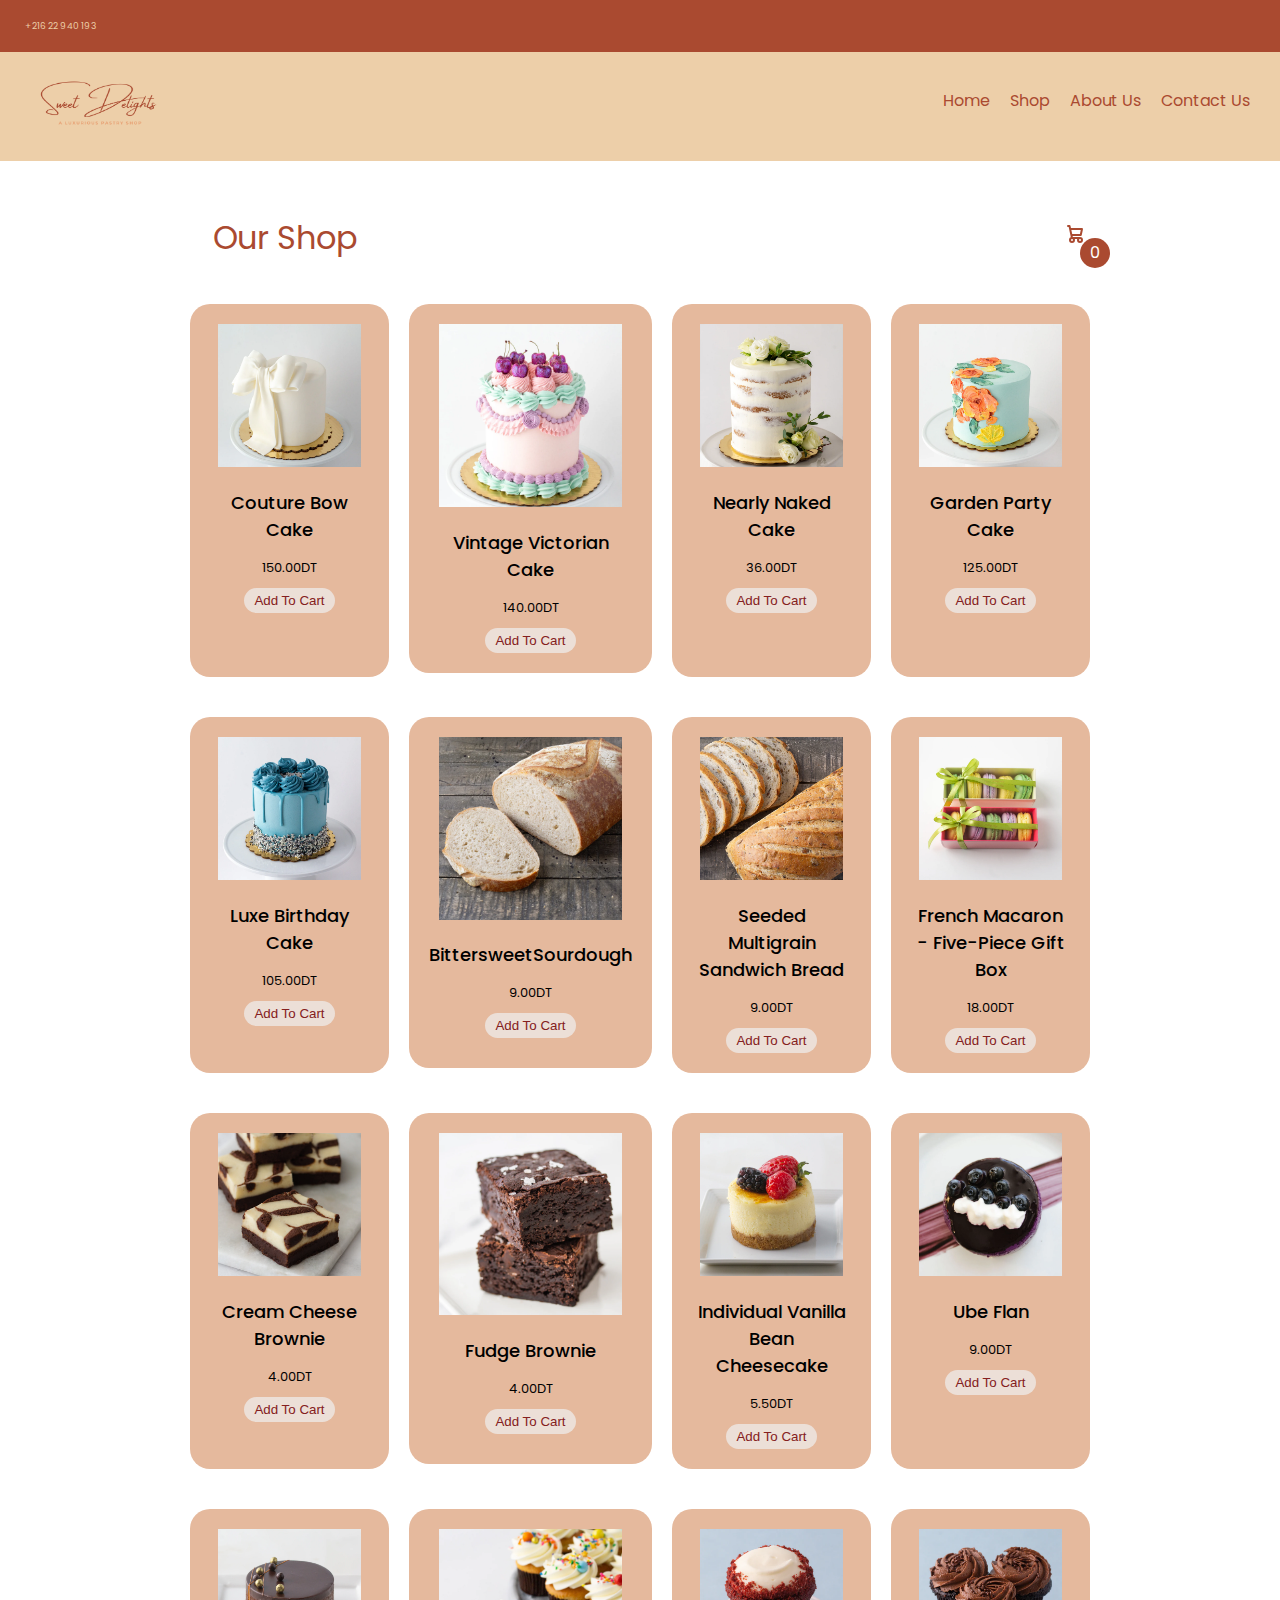
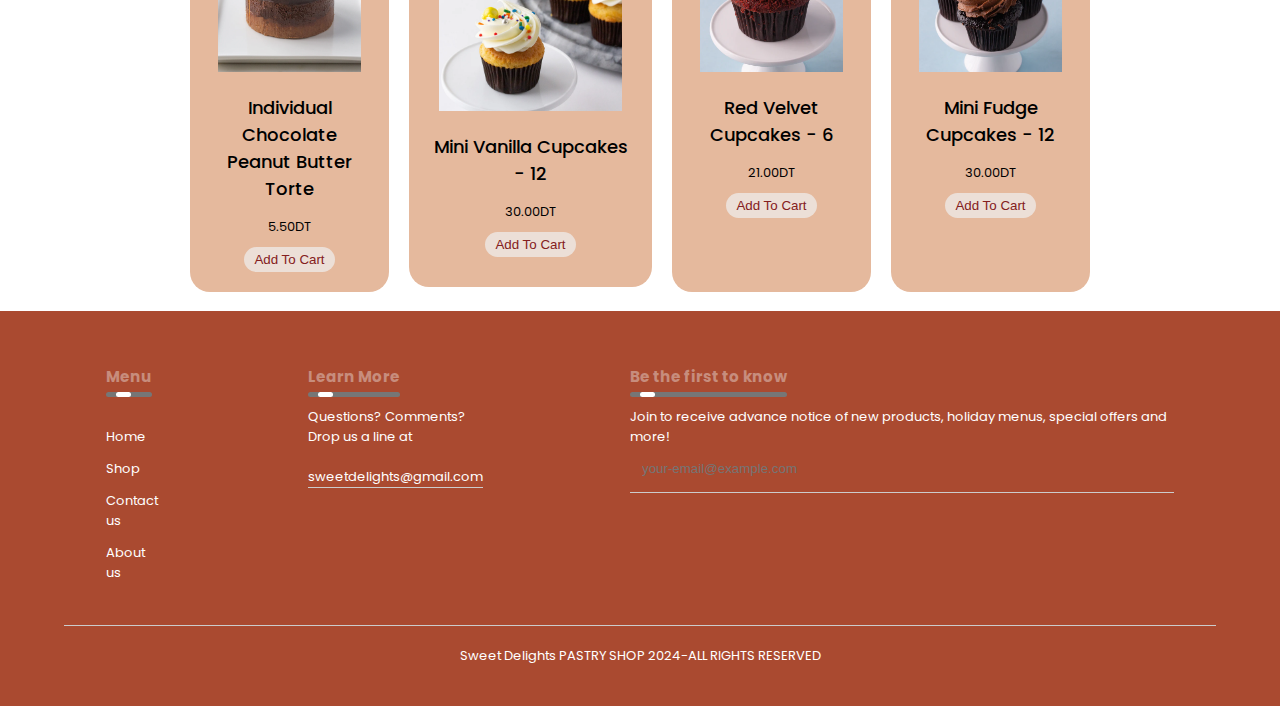
<file: detail.html>
<!DOCTYPE html>
<html lang="en">
<head>
    <meta charset="UTF-8">
    <meta name="viewport" content="width=device-width, initial-scale=1.0">
    <title>Document</title>
    <link rel="stylesheet" href="template.css">

</head>
<body>
    <div id="app"></div>
    <div id="temprary_content">
        <div class="title">
            Product detail
        </div>
        <div class="detail">
            <div class="image">
                <img src="Cake_F03_Bow_1100x.webp">
            </div>
            <div class="content">
                <div class="name">Name</div>
                <div class="price">000dt</div>
                <div class="buttons">
                    <button>Check Out</button>
                    <button class="addcart">
                        Add To Cart
                        <svg class="w-6 h-6 text-gray-800 dark:text-white" aria-hidden="true" xmlns="http://www.w3.org/2000/svg" width="24" height="24" fill="none" viewBox="0 0 24 24">
                            <path stroke="currentColor" stroke-linecap="round" stroke-linejoin="round" stroke-width="2" d="M5 4h1.5L9 16m0 0h8m-8 0a2 2 0 1 0 0 4 2 2 0 0 0 0-4Zm8 0a2 2 0 1 0 0 4 2 2 0 0 0 0-4Zm-8.5-3h9.25L19 7H7.312"/>
                        </svg>  
                    </button>
                </div>
                <div class="description">
                    jdehzafhfiaf
                </div>
            </div>
        </div>
        <div class="title">Similar Products</div>
        <div class="list_product"></div>
    </div>
<script src="detail.js" type="module"></script>  
</body>
</html>
</file>
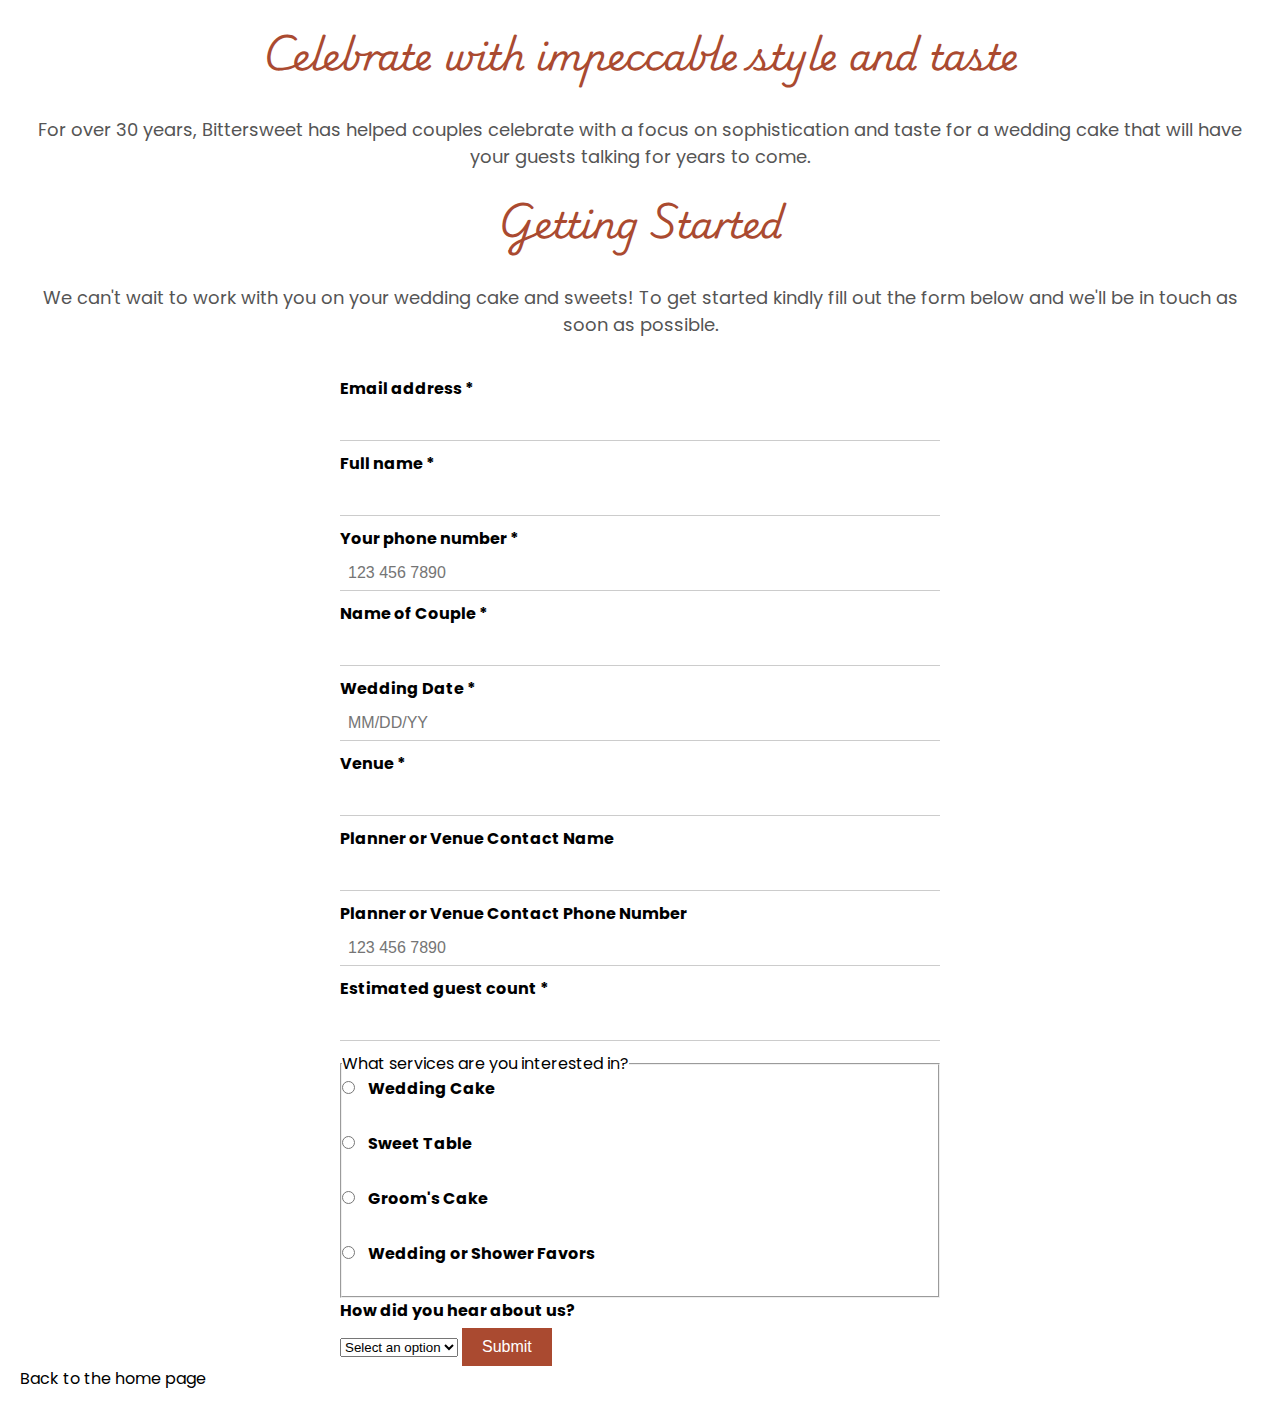
<file: morewedding.html>
<!DOCTYPE html>
<html lang="en">
<head>
    <meta charset="UTF-8">
    <meta name="viewport" content="width=device-width, initial-scale=1.0">
    <title>Wedding Inquiry Form</title>
    <style>
        @import url('https://fonts.googleapis.com/css2?family=Poppins:ital,wght@0,100;0,200;0,300;0,400;0,500;0,600;0,700;0,800;0,900;1,100;1,200;1,300;1,400;1,500;1,600;1,700;1,800;1,900&display=swap');
@import url('https://fonts.googleapis.com/css2?family=Playwrite+NO:wght@100..400&display=swap');
@import url('https://fonts.googleapis.com/css2?family=Open+Sans:ital,wght@0,300..800;1,300..800&family=Playwrite+NO:wght@100..400&display=swap');
*{
    margin:0;
    padding:0;
    box-sizing:border-box;
}
a, a:hover{
    text-decoration: none;
}
h1{
    font-size:large;
    font-weight: bold;
    font-family: "Playwrite NO", cursive;
    color:#AA4A30;
    padding-bottom:1.5%;
}
        body {
            font-family: "Poppins",sans-serif;
            padding: 20px;
        }
        .header-section {
            text-align: center;
            margin-bottom: 20px;
        }
        .header-section h1 {
            font-size: 36px;
            margin-bottom: 10px;
        }
        .header-section p {
            font-size: 18px;
            color: #555;
            padding-bottom: 1.5%;
        }
        .header-img {
            width: 100%;
            max-width: 100%;
            height: auto;
            display: block;
            margin-bottom: 20px;
        }
        form {
            max-width: 600px;
            margin: auto;
        }
        label {
            display: block;
            margin-bottom: 5px;
            font-weight: bold;
        }
        input[type="text"], input[type="email"], input[type="tel"], input[type="number"], textarea {
            width: 100%;
            padding: 8px;
            margin-bottom: 10px;
            box-sizing: border-box;
            font-size: 16px;
            border: none;
            border-bottom: 1px solid #ccc; /* Only bottom border */
            outline: none; /* Remove default focus outline */
        }
        input[type="radio"], input[type="checkbox"] {
            margin-right: 10px;
        }
        button {
            background-color: #AA4A30;
            color: white;
            border: none;
            cursor: pointer;
            padding: 10px 20px;
            font-size: 16px;
        }
    </style>
</head>
<body>

<div class="header-section">
    <h1>Celebrate with impeccable style and taste</h1>
    <p>For over 30 years, Bittersweet has helped couples celebrate with a focus on sophistication and taste for a wedding cake that will have your guests talking for years to come.</p>
    <h1>Getting Started</h1>
    <p>We can't wait to work with you on your wedding cake and sweets! To get started kindly fill out the form below and we'll be in touch as soon as possible.</p>
</div>

<form id="weddingForm" onsubmit="return validateForm()">
    <label for="email">Email address *</label>
    <input type="email" id="email" name="email" required>

    <label for="fullName">Full name *</label>
    <input type="text" id="fullName" name="fullName" required>

    <label for="phone">Your phone number *</label>
    <input type="tel" id="phone" name="phone" pattern="[0-9]{3} [0-9]{3} [0-9]{4}" required placeholder="123 456 7890">

    <label for="coupleName">Name of Couple *</label>
    <input type="text" id="coupleName" name="coupleName" required>

    <label for="weddingDate">Wedding Date *</label>
    <input type="text" id="weddingDate" name="weddingDate" placeholder="MM/DD/YY" required>

    <label for="venue">Venue *</label>
    <input type="text" id="venue" name="venue" required>

    <label for="contactName">Planner or Venue Contact Name</label>
    <input type="text" id="contactName" name="contactName">

    <label for="contactPhone">Planner or Venue Contact Phone Number</label>
    <input type="tel" id="contactPhone" name="contactPhone" pattern="[0-9]{3} [0-9]{3} [0-9]{4}" placeholder="123 456 7890">

    <label for="guestCount">Estimated guest count *</label>
    <input type="number" id="guestCount" name="guestCount" required min="1">

    <fieldset>
        <legend>What services are you interested in?</legend>
        <label><input type="radio" name="servicesInterested" value="Wedding Cake"> Wedding Cake</label><br>
        <label><input type="radio" name="servicesInterested" value="Sweet Table"> Sweet Table</label><br>
        <label><input type="radio" name="servicesInterested" value="Groom's Cake"> Groom's Cake</label><br>
        <label><input type="radio" name="servicesInterested" value="Wedding or Shower Favors"> Wedding or Shower Favors</label><br>
    </fieldset>

    <label for="hearAboutUs">How did you hear about us?</label>
    <select id="hearAboutUs" name="hearAboutUs">
        <option value="">Select an option</option>
        <option value="Website">Website</option>
        <option value="Social Media">Social Media</option>
        <option value="Friend/Family">Friend/Family</option>
        <option value="Other">Other</option>
    </select>

    <button type="submit">Submit</button>
</form>
<a href="index.html" style="color:black">Back to the home page</a>

<script>
function validateForm() {
    var email = document.getElementById("email").value;
    var fullName = document.getElementById("fullName").value;
    var phone = document.getElementById("phone").value;
    var coupleName = document.getElementById("coupleName").value;
    var weddingDate = document.getElementById("weddingDate").value;
    var venue = document.getElementById("venue").value;
    var guestCount = document.getElementById("guestCount").value;

    // Regular expression to validate phone number format
    var phoneRegex = /^[0-9]{3} [0-9]{3} [0-9]{4}$/;

    // Check if email is valid
    if (!email || !isValidEmail(email)) {
        alert("Please enter a valid email address.");
        return false;
    }

    // Check if full name is entered
    if (!fullName) {
        alert("Please enter your full name.");
        return false;
    }

    // Check if phone number is valid
    if (!phoneRegex.test(phone)) {
        alert("Please enter a valid phone number (e.g., 123 456 7890).");
        return false;
    }

    // Check if couple name is entered
    if (!coupleName) {
        alert("Please enter the name of the couple.");
        return false;
    }

    // Check if wedding date is entered
    if (!weddingDate) {
        alert("Please enter the wedding date (MM/DD/YY format).");
        return false;
    }

    // Check if venue is entered
    if (!venue) {
        alert("Please enter the venue.");
        return false;
    }

    // Check if guest count is entered and positive
    if (!guestCount || isNaN(guestCount) || guestCount < 1) {
        alert("Please enter a valid estimated guest count (must be a positive number).");
        return false;
    }

    // Optional: Check other fields as needed

    // If all validations pass, show success message (you can replace alert with a modal or redirect)
    alert("Form submitted successfully!");
    return true; // Form will submit
}

function isValidEmail(email) {
    // Basic email validation using regular expression
    var emailRegex = /^[^\s@]+@[^\s@]+\.[^\s@]+$/;
    return emailRegex.test(email);
}
</script>

</body>
</html>
</file>
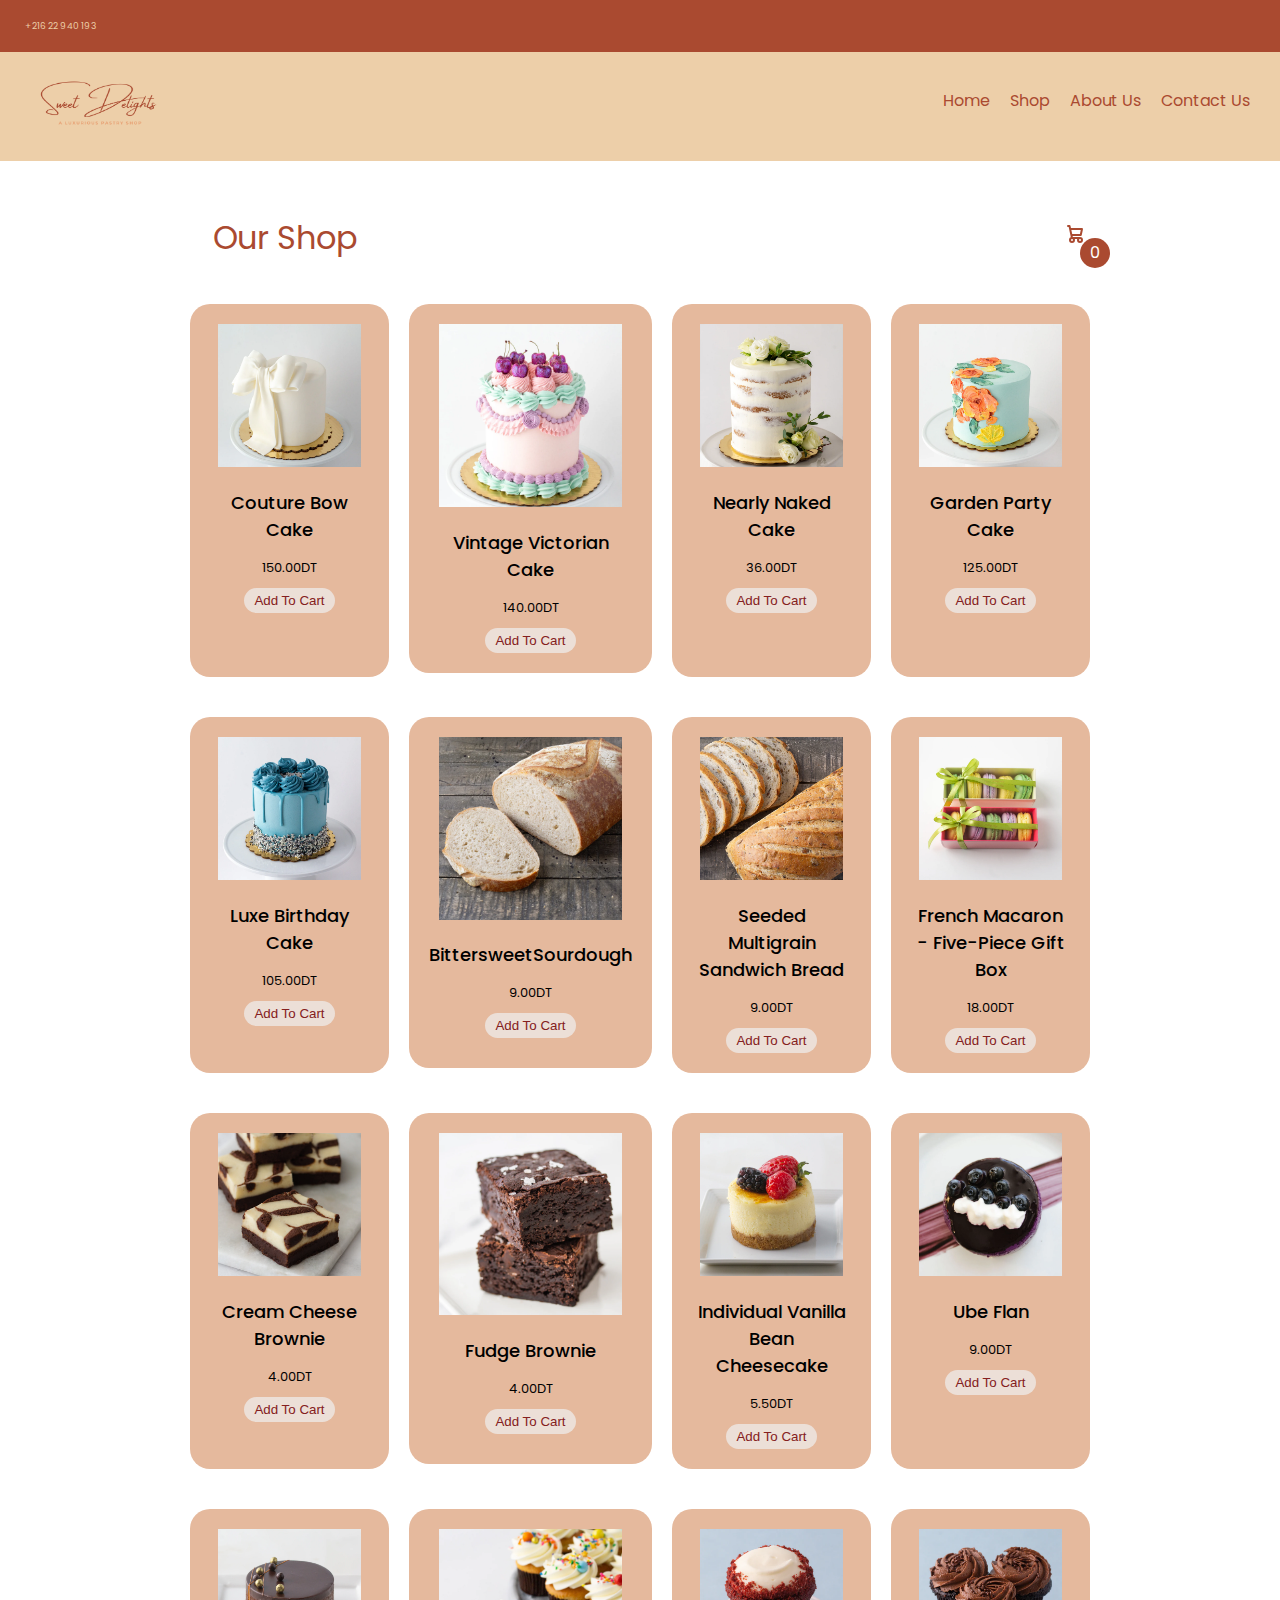
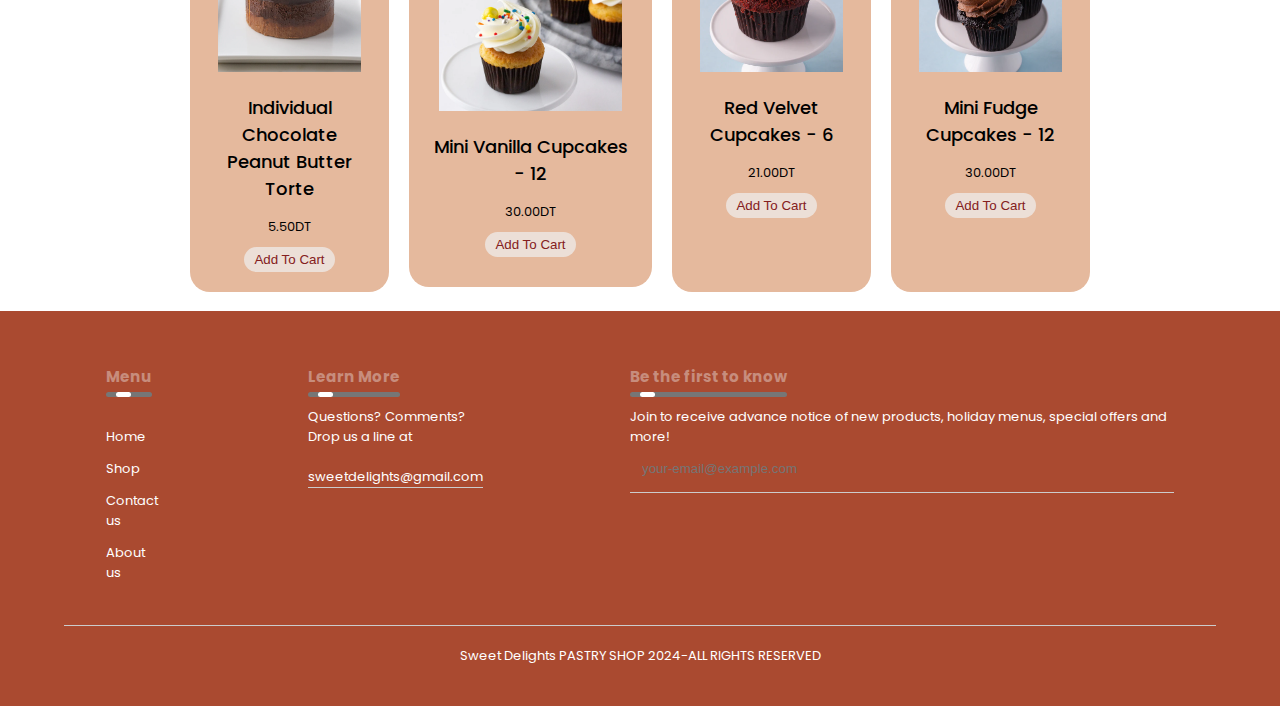
<file: shop.html>
<!DOCTYPE html>
<html lang="en">
<head>
    <meta charset="UTF-8">
    <meta name="viewport" content="width=device-width, initial-scale=1.0">
    <title>Document</title>
    <link rel="stylesheet" href="template.css">

</head>
<body>
    <div id="app"></div>
    <div id="temprary_content">
        <div class="list_product">
            content file index
        </div>
    </div>
    <script src="shop.js" type="module"></script>  
</body>
</html>
</file>
<file: template.css>
@import url('https://fonts.googleapis.com/css2?family=Poppins:ital,wght@0,100;0,200;0,300;0,400;0,500;0,600;0,700;0,800;0,900;1,100;1,200;1,300;1,400;1,500;1,600;1,700;1,800;1,900&display=swap');
@import url('https://fonts.googleapis.com/css2?family=Playwrite+NO:wght@100..400&display=swap');
@import url('https://fonts.googleapis.com/css2?family=Open+Sans:ital,wght@0,300..800;1,300..800&family=Playwrite+NO:wght@100..400&display=swap');
/*************************************TOP BAR*************************************/
.top-bar{
    display:flex;
    align-items:center;
    justify-content: space-between;
    padding:10px 25px;
    background:#AA4A30;
}
.top-bar span{
    color:#EDCFA9;
}
.top-bar ul{
    list-style-type: none;
    display:flex;
}
.top-bar li{
    margin:0px 5px;
}
.top-bar a{
    color:#EDCFA9;
}
.top-bar a:hover{
    color:#E89F71;
}
/************************************NAV BAR****************************/
nav{
    background:#EDCFA9;
    padding: 5px 20px;
    display:flex;
    align-items: center;
}
.menu a{
    color:#AA4A30;
}
nav a:hover{
    color:#E89F71;
}
.logo{
    flex:1;
}
.logo img{
    width:160px;
    margin-right: 500px;
}
.menu{
    display:flex;
    align-items: center;
    list-style-type: none;
}
.menu li{
    padding: 15px 10px;
    font-size: 16px;
}
.toogle{
    font-size: 30px;
    display:none;
}
@media screen and (max-width:600px){
nav{
    display:block;
    position:relative;
    padding:15px 20px;
}
.menu{
    margin-top: 15px;
    display:none;
}
.menu.active, .toogle{
    display: block;
}
.toogle{
    position:absolute;
    top:15px;
    right:20px;
}
/******************our shop page**************************/
}
body{
    margin: 0;
    font-family: Poppins;
}
svg{
    width: 30px;
}
a{
    text-decoration: none;
    color:black
}
button{
    cursor: pointer;
}
.container_cart{
    width:900px;
    max-width: 90vw;
    margin: auto;
    text-align: center;
    padding-top: 10px;
    transition: 0.5s;
}
header{
    display:flex;
    justify-content: space-between;
    align-items: center;
    padding: 20px 0;
}
.icon-cart{
    position: relative;
    color:#AA4A30
}
.icon-cart span{
    background-color: #AA4A30;
    position: absolute;
    top:50%;
    right:-20px;
    width:30px;
    height: 30px;
    color: #fff;
    border-radius: 50%;
    display: flex;
    justify-content: center;
    align-items: center;
}
.title{
    font-size:xx-large;
}
/**********Cart Tab*************/
.cartTab{
    background-color: #e5b99d;
    color: #fff;
    width: 400px;
    max-width: 100%;
    position: fixed;
    top:0;
    right:0;
    bottom:0;
    display: grid;
    grid-template-rows: 70px 1fr 70px;
}
.cartTab h1{
    padding:20px;
    margin:0;
    font-weight:300;
}
.cartTab.btn{
    display:grid;
    grid-template-columns: repeat(2,1fr);
    text-align: center;
}
.cartTab .btn button{
    background-color: #FFF;
    border: none;
    font-family:Poppins;
    font-weight: 500;
    margin-left: 10%;
    width:30%;
    height:30%;
}
.cartTab .listCart{
    overflow: auto;
}
.cartTab .listCart::-webkit-scrollbar{
    width:0;
}
.cartTab{
    right:-400px;
    transition: 0.5s;
}
body.activeTabCart .cartTab{
    right:0;
}
body.activeTabCart .container_cart{
    transform: translateX(-250px);
}
/*******list item product*******/
.cartTab{
    right:-400px;
    transition: 0.5s;
}
body.activeTabCart .cartTab{
    right:0;
}
body.cartTabCart .container_cart{
    transform: translateX(-250px);
}
/*******list item product*******/
.list_product .item img{
    width:90%;
   /* filter:drop-shadow(
        0 50px 20px #0009
    );*/
}
.list_product{
    display: grid;
    grid-template-columns: repeat(4,1fr);
    gap:20px;
}
.list_product .item{
    background-color:#e5b99d;
    padding:20px;
    border-radius: 20px;
    margin-bottom: 10%;
}
.list_product .item h2{
    font-weight: 500;
    font-size: large;
}
.list_product .item .price{
    font-size: small;
}
.list_product .item button{
    background-color: #ecdfd7;
    color: #842020;
    border: none;
    padding:5px 10px;
    margin-top:10px;
    border-radius: 20px;
}
/*list cart item*/
.listCart .item img{
    width: 100%;
}
.listCart .item{
    display: grid;
    grid-template-columns: 70px 150px 50px 1fr;
    gap:10px;
    align-items: center;
    text-align: center;
}
.listCart .item .quantity{
    display: flex;
}
.listCart .item .quantity span{
    width:25px;
    height:25px;
    background-color: #d0c9c9;
    color: #000;
    border-radius: 50%;
    cursor: pointer;
}
.listCart .item .quantity span:nth-child(2){
    background-color: transparent;
    color: #fff;
}
.listCart .item:nth-child(even){
    background-color: #eee1;
}
/************detail page*******************/
.title{
    text-align: start;
    margin:2.5%;
}
.detail{
    display: grid;
    grid-template-columns:repeat(2,1fr);
    gap: 50px;
    text-align: left;
}
.detail .image img{
    width:100%;
}
.detail .image{
    position: relative;
}
.detail .image::before{
    position:absolute;
    width: 300px;
    height:300px;
    content:'';
    z-index:-1;
    border-radius: 190px 100px 170px 180px;
    left:calc(50% - 15Opx);
    top:50px;
}
.detail .name{
    font-size:xx-large;
    font-family:  "Playwrite NO", cursive;
    padding:40px 0 0 0;
    margin:0 0 10px 0;
}
.detail .price{
    font-weight: bold;
    font-size: x-large;
    letter-spacing: 7px;
    margin-bottom: 20px;
}
.detail .buttons button{
    background-color:#e5b99d;
    color: #842020;
    border:none;
    padding: 15px 20px;
    border-radius: 20px;
    font-family: Poppins;
    font-size: large;
    font-weight: 500;
    margin-right: 5%;
    margin-bottom: 5%;
}
.detail svg{
    width:20px;
}
.detail .buttons button:nth-child(2){
    display: inline-flex;
    gap: 20px;
}
.detail .buttons svg{
    transform:translateY(1px);
}
.detail .description{
    font-weight: 300;
}

/**************responsive*****************/
@media screen and (max-width:992px){
    .list_product{
        grid-template-columns: repeat(3,1fr);
    }
}
@media screen and (max-width:767px){
    .list_product{
        grid-template-columns: repeat(2,1fr);
    }
    .detail{
        grid-template-columns: 1fr;
        text-align: center;
    }
    .detail .image img{
        width: unset;
        height:40vh;
    }
    .detail .name{
        font-size: x-large;
        margin: 0;
    }
    .detail .buttons button{
        font-size: small;
    }
}
/*******************footer****************/
footer {
    width: 100%;
    background: #AA4A30;
    color: #fff;
    padding: 30px 0;
    font-size: 13px;
    line-height: 20px;
    text-align: center; 
  }
  
  .row {
    width: 85%;
    margin: auto;
    display: flex;
    flex-wrap: wrap;
    align-items: flex-start;
    justify-content: space-between;
  }
  
  .col {
    flex-basis: 25%;
    padding: 10px;
    text-align: start;
  }
  .col:nth-child(1), .col:nth-child(2){
    flex-basis:5%;
  }
  .col:nth-child(3){
    flex-basis: 50%;
  }
  
  .col h3 {
    width: fit-content;
    margin-bottom: 20px;
    position: relative;
    color:#c78d7d
  }
  .email-id {
    width: fit-content;
    border-bottom: 1px solid #ccc;
    margin: 20px 0;
  }
 .col ul{
    display: inline;
  }
  ul li {
    list-style: none;
    margin-bottom: 12px;
  }
  
  ul li a {
    text-decoration: none;
    color: #fff;
  }
  
  form {
    padding-bottom: 15px;
    display: flex;
    align-items: center;
    justify-content: space-between;
    border-bottom: 1px solid #ccc;
    margin-bottom: 20px;
  }
  
  form .far {
    font-size: 18px;
    margin-right: 10px;
  }
  
  form input {
    width: 100%;
    background: transparent;
    color: #ccc;
    border: 0;
    outline: none;
  }
  
  form button {
    background: transparent;
    border: 0;
    outline: none;
    cursor: pointer;
  }
  
  form button .fas {
    font-size: 16px;
    color: #ccc;
  }
  
  hr {
    width: 90%;
    border: 0;
    border-bottom: 1px solid #ccc;
    margin: 20px auto;
  }
  
  .copyright {
    text-align: center;
    margin-bottom: 10px;
  }
  
  .underline {
    width: 100%;
    height: 5px;
    background: #767676;
    border-radius: 3px;
    position: absolute;
    top: 25px;
    left: 0;
    overflow: hidden;
  }
  
  .underline span {
    width: 15px;
    height: 100%;
    background: #fff;
    border-radius: 3px;
    position: absolute;
    top: 0;
    left: 10px;
    animation: moving 2s linear infinite;
  }
  
  @keyframes moving {
    0% {
      left: -20px;
    }
    100% {
      left: 100%
    }
  }
  @media screen and (max-width: 768px) {
    .row {
      flex-direction: column;
    }
  
    .col {
      flex-basis: 100%;
    }
  }
</file>
